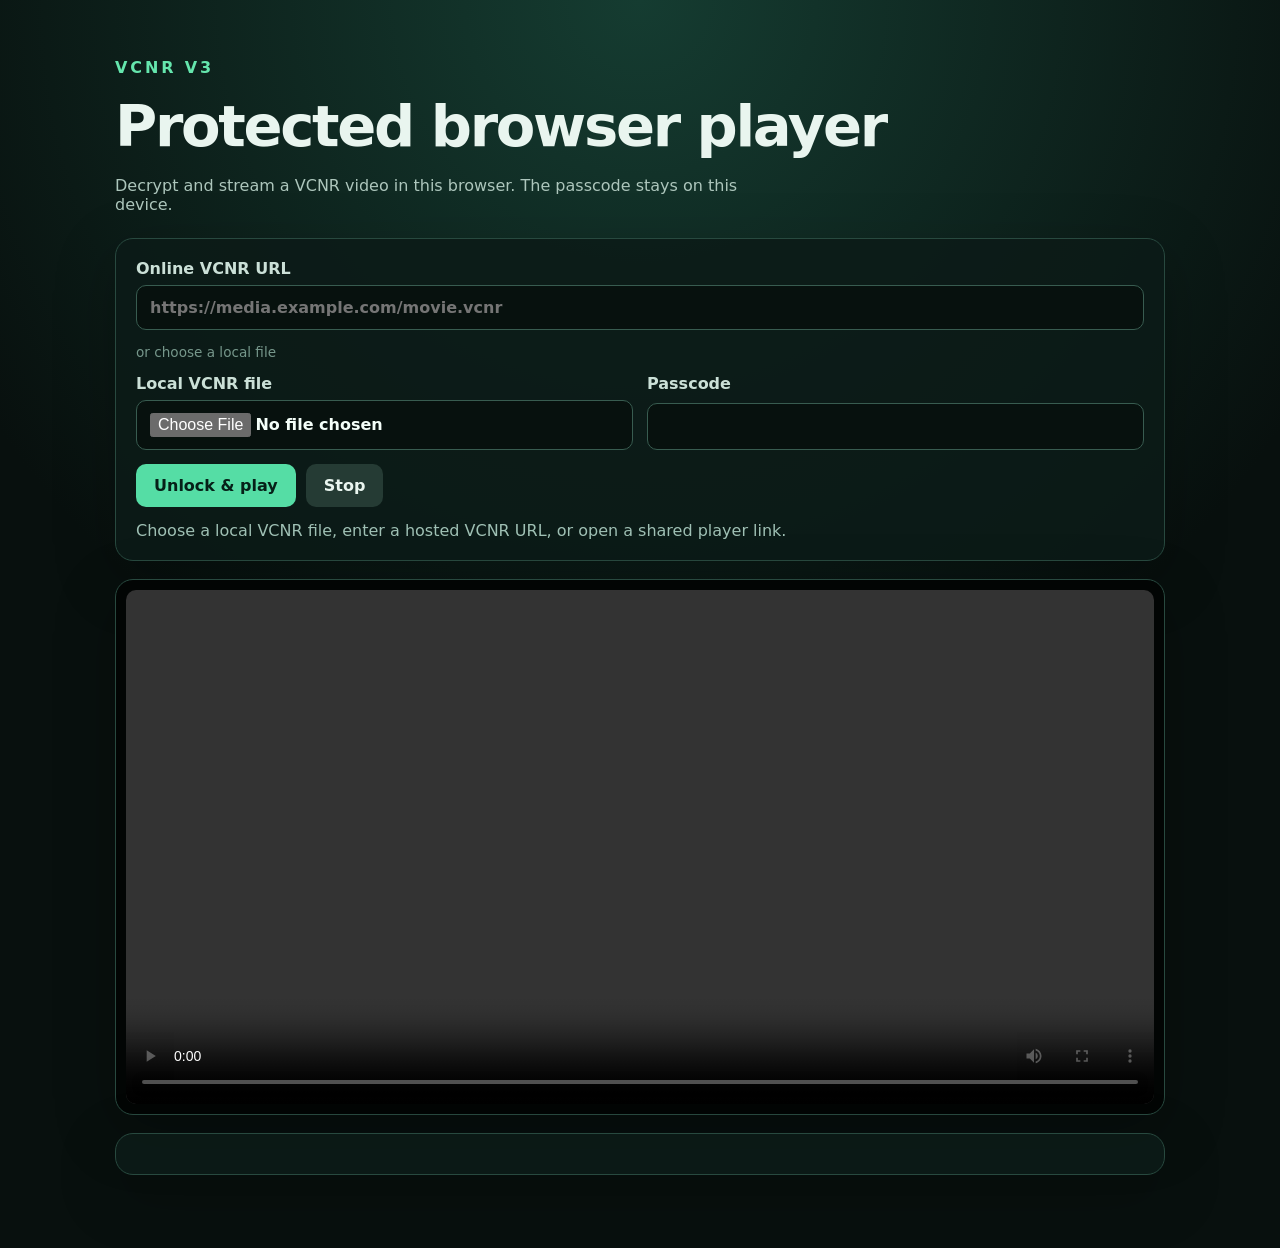
<file: site/index.html>
<!doctype html>
<html lang="en">
<head>
  <meta charset="utf-8">
  <meta name="viewport" content="width=device-width, initial-scale=1">
  <title>VCNR Browser Player</title>
  <link rel="stylesheet" href="style.css">
</head>
<body>
  <main>
    <header>
      <p class="eyebrow">VCNR v3</p>
      <h1>Protected browser player</h1>
      <p>Decrypt and stream a VCNR video in this browser. The passcode stays on this device.</p>
    </header>

    <section class="controls">
      <label>
        Online VCNR URL
        <input id="url" type="url" placeholder="https://media.example.com/movie.vcnr">
      </label>
      <div id="sample" class="sample hidden" aria-live="polite">
        <div>
          <strong>Sample file available</strong>
          <p id="sample-label">Load a hosted sample VCNR file into the URL box.</p>
        </div>
        <button id="sample-load" class="secondary" type="button">Load sample file</button>
      </div>
      <div class="or"><span>or choose a local file</span></div>
      <label>
        Local VCNR file
        <input id="file" type="file" accept=".vcnr,application/octet-stream">
      </label>
      <label>
        Passcode
        <input id="passcode" type="password" autocomplete="current-password">
      </label>
      <div class="buttons">
        <button id="play" type="button">Unlock &amp; play</button>
        <button id="stop" class="secondary" type="button">Stop</button>
      </div>
      <p id="status" role="status">Choose a local VCNR file, enter a hosted VCNR URL, or open a shared player link.</p>
    </section>

    <section class="screen">
      <video id="video" controls playsinline></video>
    </section>
    <pre id="metadata" aria-label="VCNR metadata"></pre>
  </main>
  <script type="module" src="app.js?v=6"></script>
</body>
</html>
</file>
<file: site/style.css>
:root {
  color-scheme: dark;
  font-family: Inter, ui-sans-serif, system-ui, sans-serif;
  background: #08100e;
  color: #e9f5ef;
}

* { box-sizing: border-box; }
body { margin: 0; min-height: 100vh; background: radial-gradient(circle at top, #153c31, #08100e 55%); }
main { width: min(1050px, 94vw); margin: 0 auto; padding: 42px 0 60px; }
header { margin-bottom: 24px; }
h1 { margin: 4px 0 8px; font-size: clamp(2rem, 5vw, 3.6rem); letter-spacing: -.04em; }
header p { color: #adc6bc; max-width: 680px; }
.eyebrow { color: #65e6ad; font-weight: 800; text-transform: uppercase; letter-spacing: .18em; }
.controls, .screen, #metadata {
  background: rgba(12, 27, 23, .88);
  border: 1px solid #28493f;
  border-radius: 18px;
  padding: 20px;
  box-shadow: 0 18px 60px rgba(0, 0, 0, .25);
}
.controls { display: grid; gap: 14px; margin-bottom: 18px; }
.hidden { display: none !important; }
label { display: grid; gap: 7px; color: #cbe0d7; font-weight: 650; }
input {
  width: 100%;
  border: 1px solid #385c50;
  border-radius: 10px;
  padding: 12px 13px;
  background: #07110e;
  color: #f4fff9;
  font: inherit;
}
input:focus { outline: 2px solid #52d69e; border-color: transparent; }
.sample {
  display: flex;
  align-items: center;
  justify-content: space-between;
  gap: 14px;
  padding: 14px 16px;
  border: 1px solid #385c50;
  border-radius: 12px;
  background: #0a1713;
}
.sample strong { display: block; margin-bottom: 4px; color: #e9f5ef; }
.sample p { margin: 0; color: #9fc0b4; }
.or { display: flex; align-items: center; color: #76978b; font-size: .85rem; }
.buttons { display: flex; gap: 10px; }
button {
  border: 0;
  border-radius: 10px;
  padding: 12px 18px;
  background: #55dda5;
  color: #062018;
  font: inherit;
  font-weight: 800;
  cursor: pointer;
}
button.secondary { background: #253b34; color: #e9f5ef; }
button:disabled { opacity: .55; cursor: wait; }
#status { margin: 0; color: #9fc0b4; }
#status.error { color: #ff9d9d; }
.screen { padding: 10px; background: #020504; }
video { display: block; width: 100%; max-height: 68vh; border-radius: 10px; background: black; }
#metadata { margin-top: 18px; white-space: pre-wrap; color: #a9c7bc; overflow: auto; }
@media (min-width: 760px) {
  .controls { grid-template-columns: 1fr 1fr; }
  .controls label:first-child, .sample, .or, .buttons, #status { grid-column: 1 / -1; }
}
</file>
